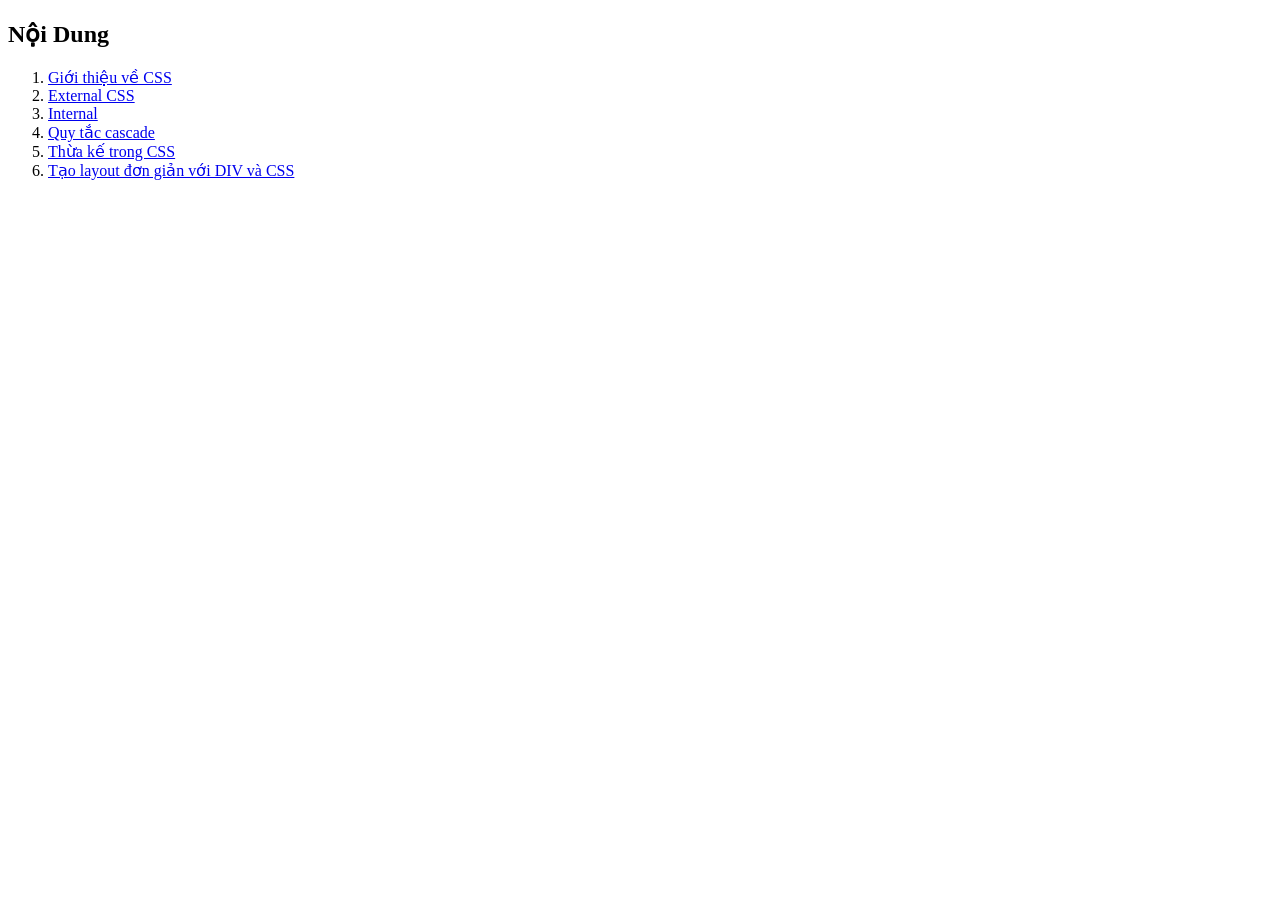
<file: Index.html>
<!DOCTYPE html>
<html lang="en">
<head>
    <meta charset="UTF-8">
    <title>Title</title>
</head>
<body>
<h2>Nội Dung</h2>
<ol>
    <li><a href="Introducing CSS.html">Giới thiệu về CSS</a></li>
    <li><a href="Using External CSS.html">External CSS</a></li>
    <li><a href="Using_Internal_CSS.html">Internal</a></li>
    <li><a href="cascade.html">Quy tắc cascade</a></li>
    <li><a href="inheritance.html">Thừa kế trong CSS</a></li>
    <li><a href="Layout_Div.html">Tạo layout đơn giản với DIV và CSS</a></li>
</ol>

</body>
</html>
</file>
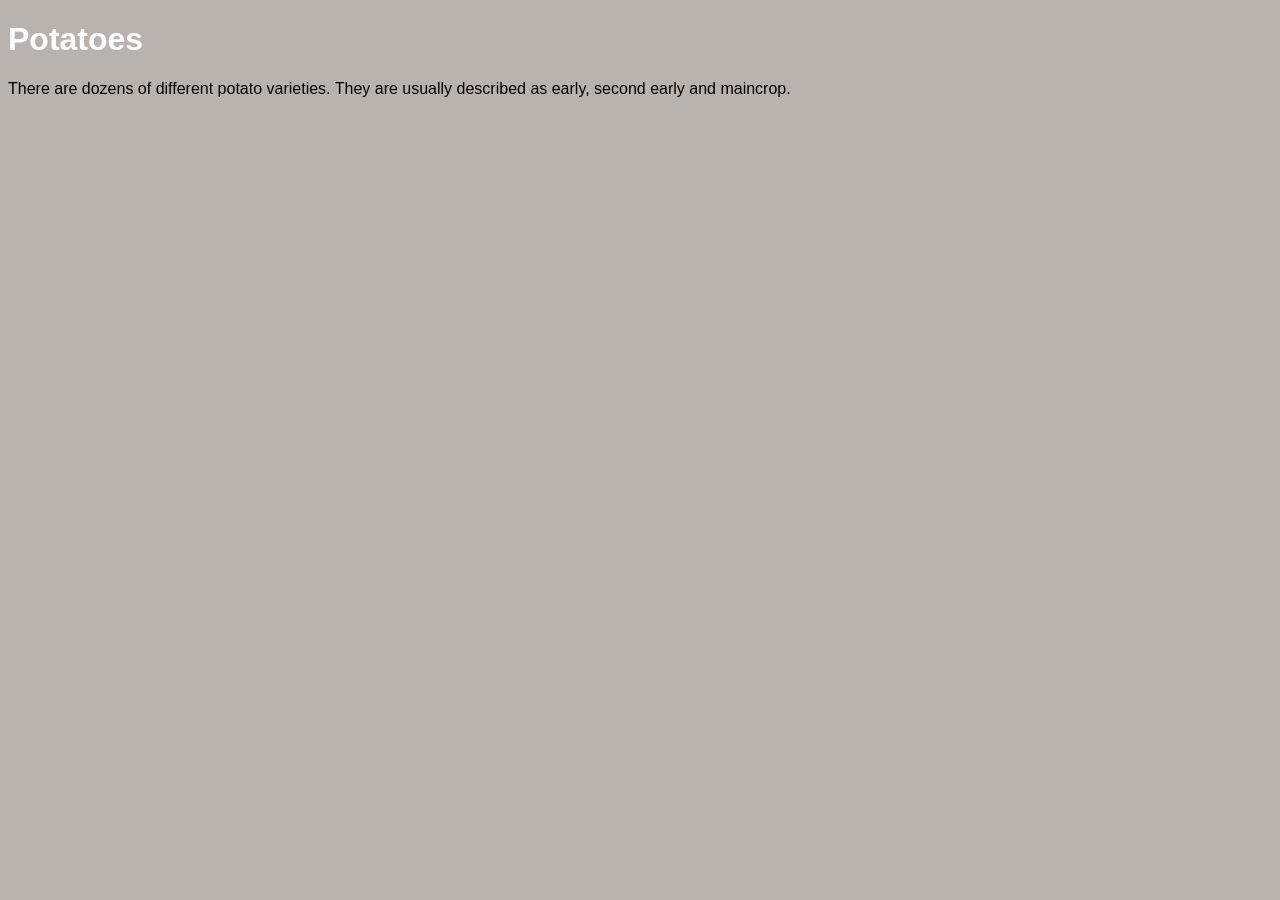
<file: Using_Internal_CSS.html>
<!DOCTYPE html>
<html lang="en">
<head>
    <meta charset="UTF-8">
    <title>Using Internal CSS</title>
    <style type="text/css">
        body{
            font-family: Arial;
            background-color: rgb(185,179,175);
        }
        h1{
            color: rgb(255,255,255);
        }
    </style>

</head>
<body>
<h1>Potatoes</h1>
<p>There are dozens of different potato varieties. They are usually described as early, second early and maincrop.</p>

</body>
</html>
</file>
